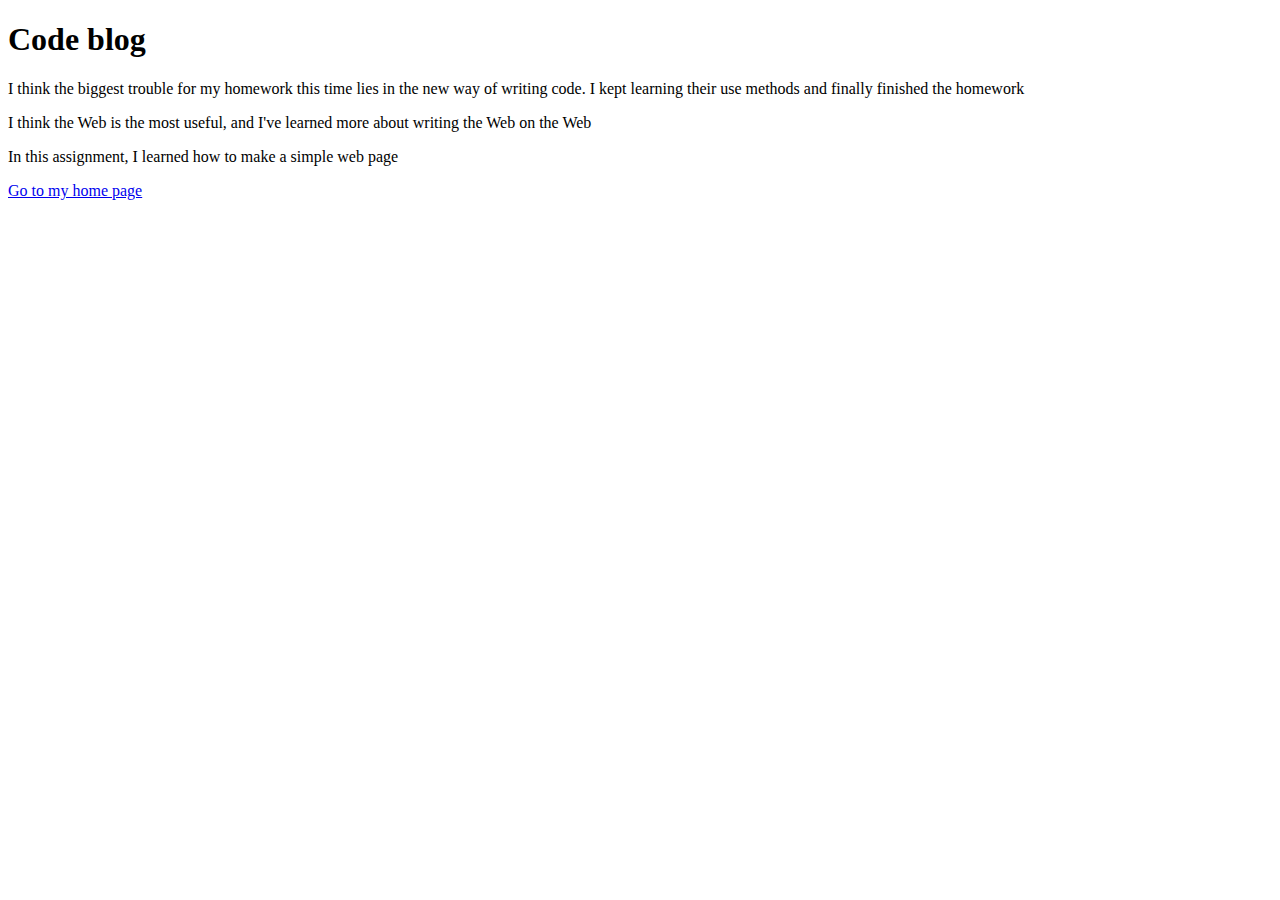
<file: blog.html>
<!<!DOCTYPE html>
<!DOCTYPE html>
<html lang="en" dir="ltr">
  <head>
    <meta charset="utf-8">
    <title>My frist web 10/13/2020</title>
  </head>
  <body>
    <h1>Code blog</h1>
    <p>I think the biggest trouble for my homework this time lies in the new way of writing code. I kept learning their use methods and finally finished the homework</p>
<p>I think the Web is the most useful, and I've learned more about writing the Web on the Web</p>
<p>In this assignment, I learned how to make a simple web page</p>
  </body>
  <a href="index.html"> Go to my home page</a>
</html>
</file>
